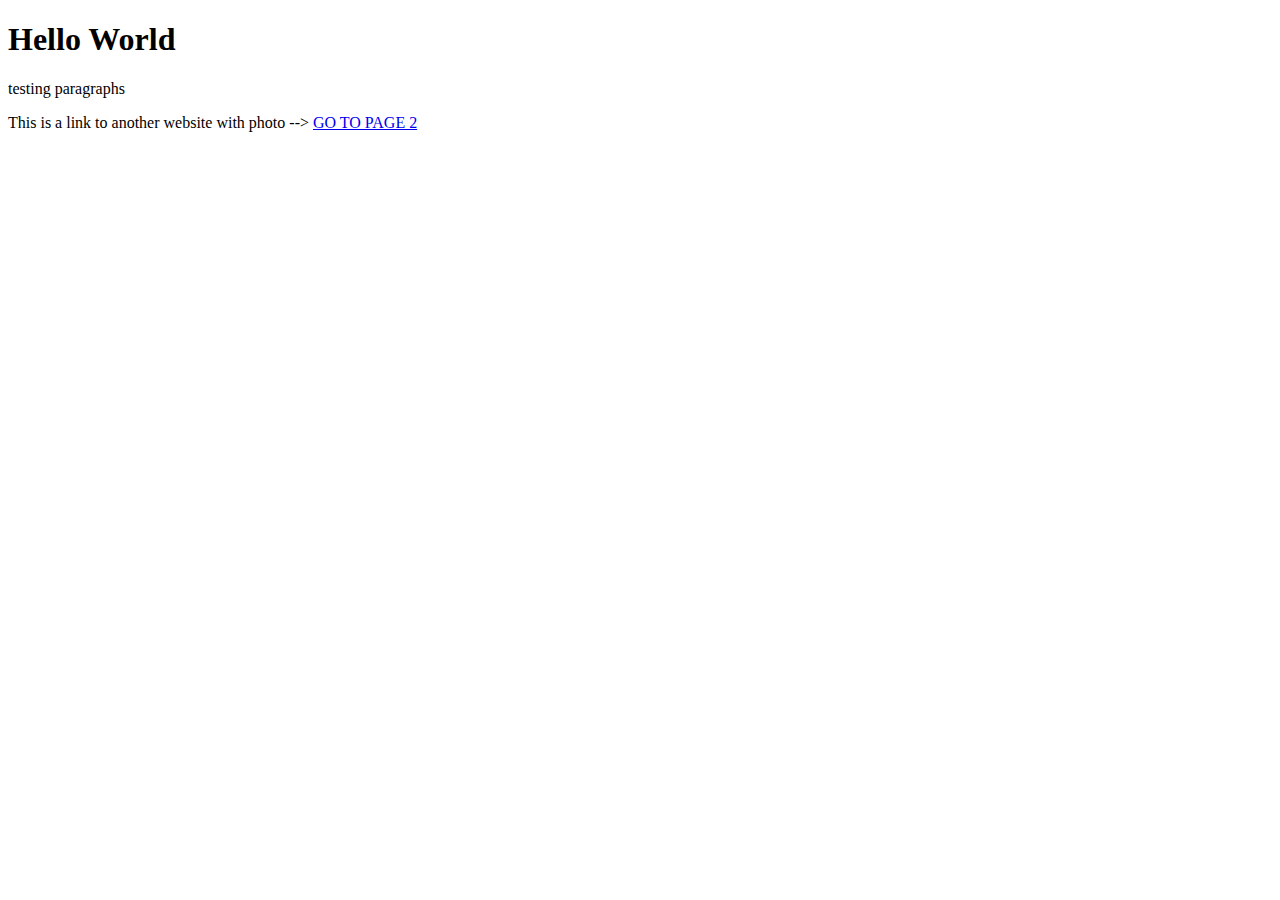
<file: index.html>
<!DOCTYPE html>
<html>
    <head>
        <title>Welcome</title>
    </head>
    <body>
        <h1>Hello World</h1>
        <p>testing paragraphs</p>
        <p>This is a link to another website with photo --> <a href = "index_2.html">GO TO PAGE 2</a></p>
    </body>
</html>
</file>
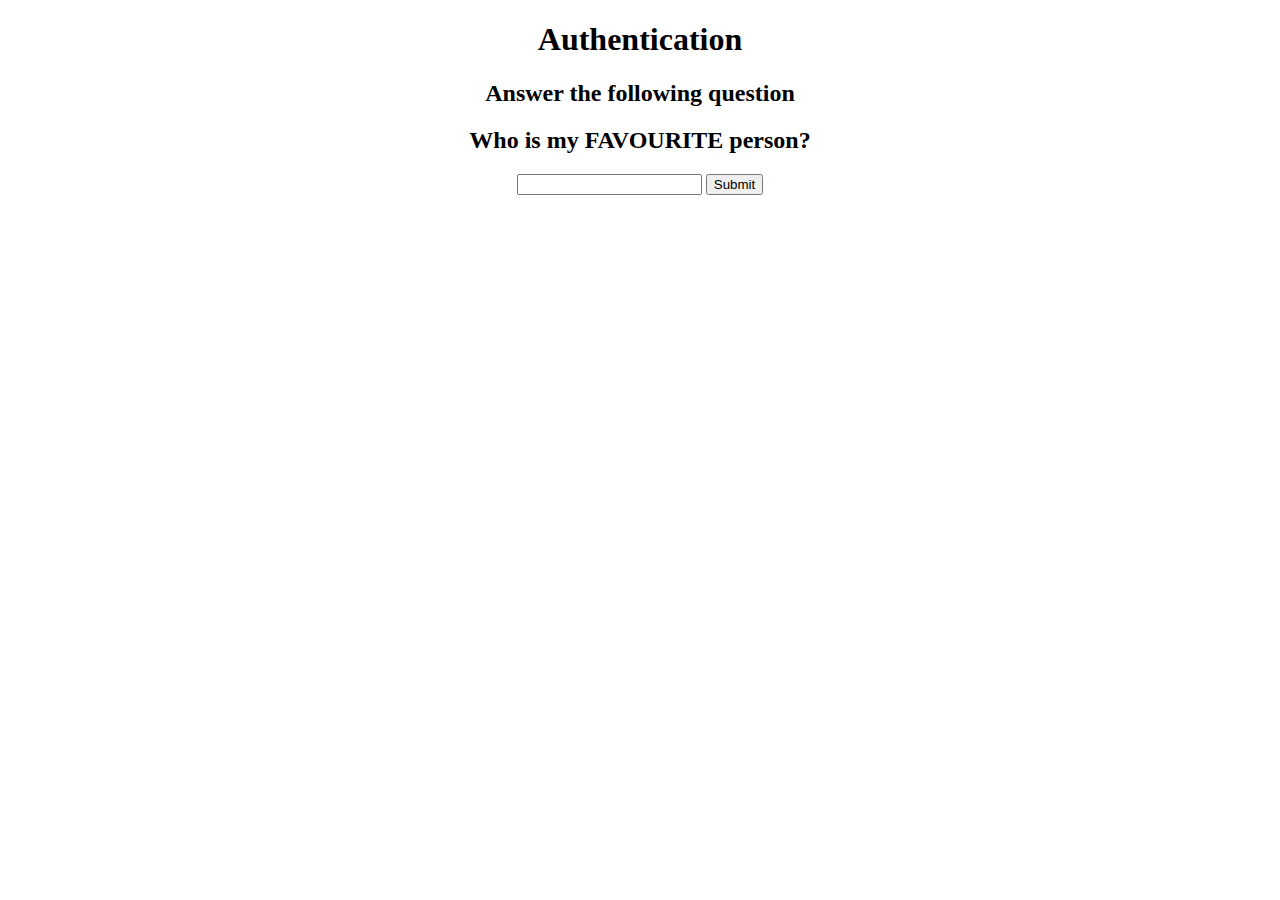
<file: website/auth.html>
<!DOCTYPE html>
<html>
    <head>
        <title>
            WELCOME TO MY WEBSITE
        </title>
        <link rel = "stylesheet" types = "text/css" href = "style.css">
        <script type="text/javascript" src="function.js"></script>
    </head>

    <body>
        <script>

            showTip = false;

            function submit(){
                const  i = document.getElementById("input").value.toString();
                document.getElementById("tip").innerText = "";
                if (i.toLowerCase() === "bb"){
                    window.location = "inner.html";
                } else if (i.toLowerCase().includes("thomas")){
                    document.getElementById("err").innerText = "NOOOO You can not call me that";
                } else if (i.toLowerCase().includes("clarice")){
                    document.getElementById("err").innerText = "NOOOO I am asking you not me"
                } else if (i.toLowerCase().replace(" ","").includes("chunchun") || i.toLowerCase().replace(" ","").includes("nipnip") || i.toLowerCase().replace(" ","").includes("pleple")){
                    document.getElementById("err").innerText = "YEEEEEE not this ah"
                } else {
                    document.getElementById("err").innerText = "NOOOOOOO"
                }
            }
        </script>
        <div style="text-align: center;">
            <h1>Authentication</h1>
            <h2>Answer the following question</h2>
            <h2>Who is my FAVOURITE person?</h2>
            <h3 style="color: red;" id="err"></h3>
            <h3 style="color: red;" id="tip"></h3>
            <input type="text" id="input">
            <button onclick="submit()">Submit</button>
        </div>

    </body>

</html>
</file>
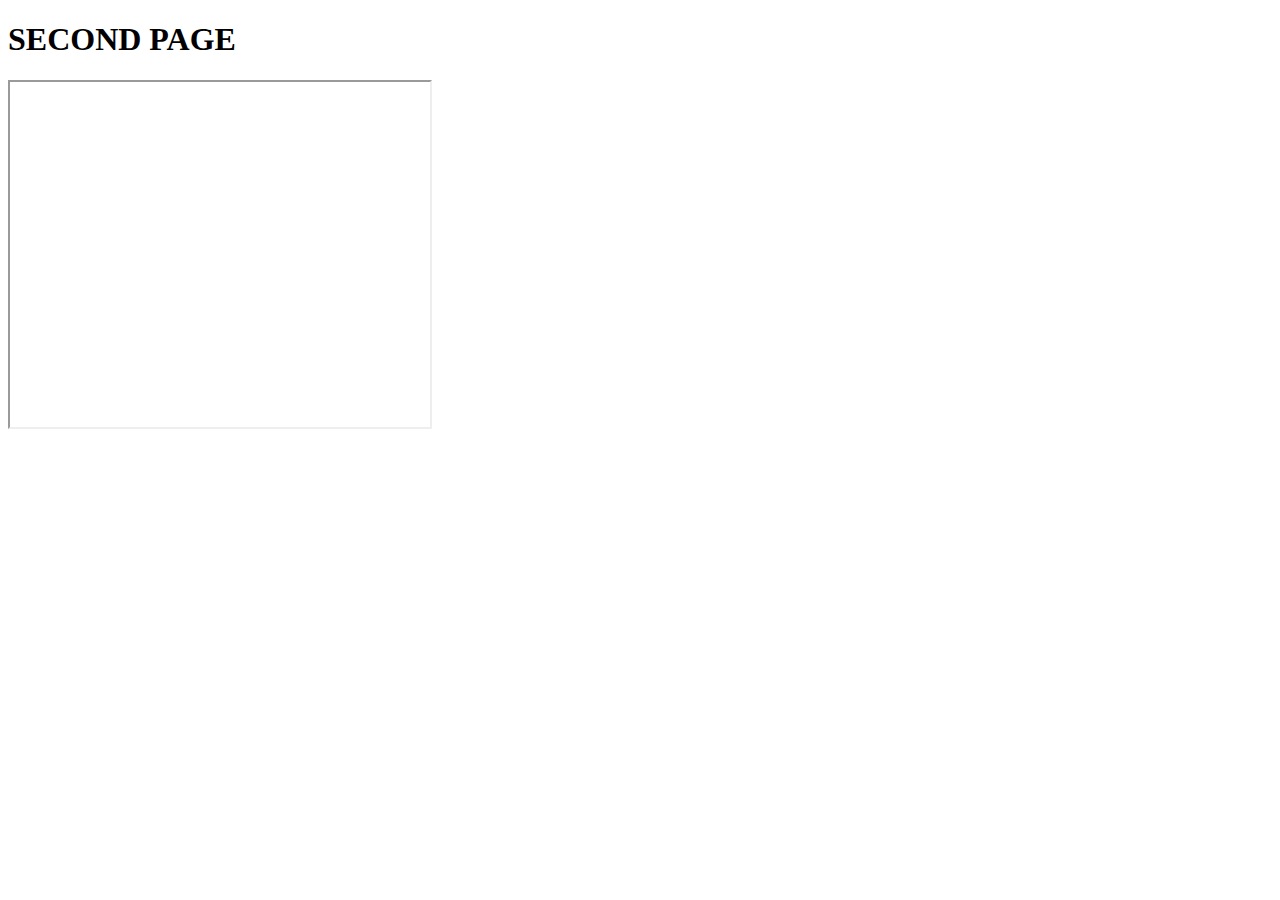
<file: website/index_2.html>
<!DOCTYPE html>
<html>
    <head>
        <title>page 2</title>
    </head>
    <body>
        <h1>SECOND PAGE</h1>
       <iframe width="420" height="345" autoplay src="https://www.youtube.com/embed/pQN-pnXPaVg?autoplay=1">
      </iframe>
    </body>
</html>
</file>
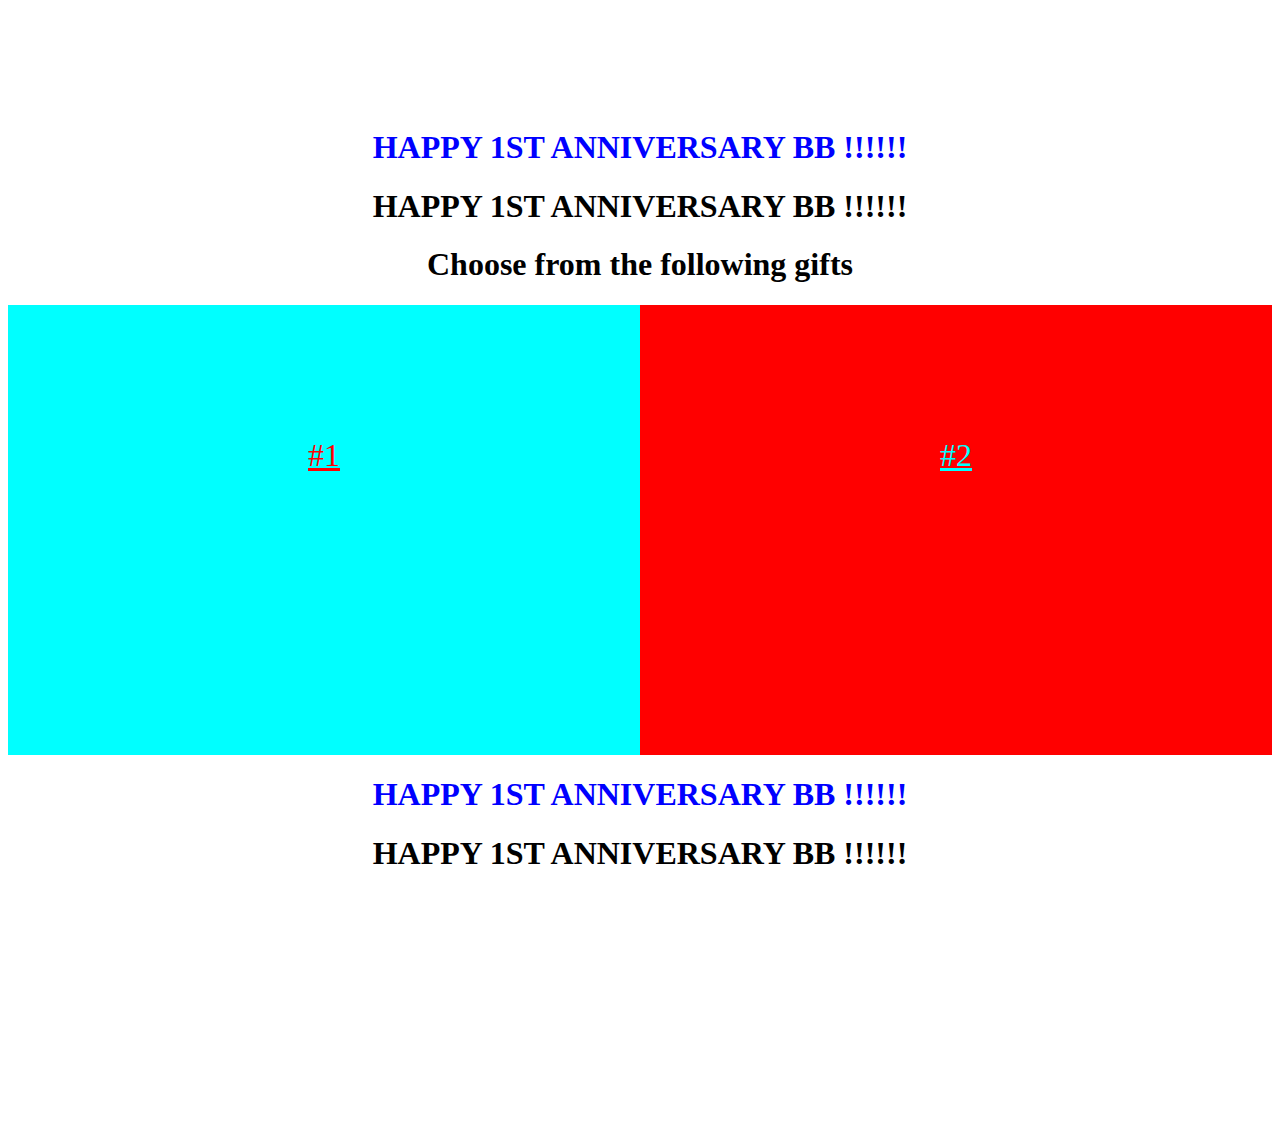
<file: website/inner.html>
<!DOCTYPE html>
<html>
    <head>
        <title>
            WELCOME TO MY WEBSITE
        </title>
        <link rel = "stylesheet" types = "text/css" href = "style.css">
        <script type="text/javascript" src="function.js"></script>
    </head>

    <body>
        <!-- <div class = "navigation_bar">
            <p id = "currentDate" style = "color: grey">
                <script>
                    callDate();
                </script>
            </p>
            <p id = "currentTime" style = "color: grey" class = "time">
                <script>
                    callTime();
                </script>
            </p>
            <a target = "iframe" href = "page_1.html">PAGE 1</a>
            <a target = "iframe" href = "page_2.html">PAGE 2</a>
        </div> -->
        <div style="height: 100px;"></div>
        <div style="height: 1000px;">
            <h1 style = "text-align: center; font-family: Comic Sans MS" name = "title" class = "title">HAPPY 1ST ANNIVERSARY BB !!!!!!</h1>
            <h1 style = "text-align: center; font-family: Comic Sans MS" name = "enlarge" class = "enlarge">HAPPY 1ST ANNIVERSARY BB !!!!!!</h1>
            <h1 style = "text-align: center; font-family: Comic Sans MS" name = "background" class = "background">Choose from the following gifts</h1>
            <div style="width: 100%; overflow: hidden;  text-align: center;">
                <div > <a href="video.html" style="width: 50%; float: left; color: aqua; height: 50vh; line-height: 300px; font-size: large; background-color: aqua; color: red; font-size: xx-large;">#1</a> </div>
                <div > <a href="map.html" style="width: 50%; float: left; height: 50vh; line-height: 300px; font-size: large; background-color: red; color: aqua; font-size: xx-large;">#2</a> </div>
           </div>
           <h1 style = "text-align: center; font-family: Comic Sans MS" name = "title" class = "title">HAPPY 1ST ANNIVERSARY BB !!!!!!</h1>
            <h1 style = "text-align: center; font-family: Comic Sans MS" name = "enlarge" class = "enlarge">HAPPY 1ST ANNIVERSARY BB !!!!!!</h1>
        </div>

    </body>

</html>
</file>
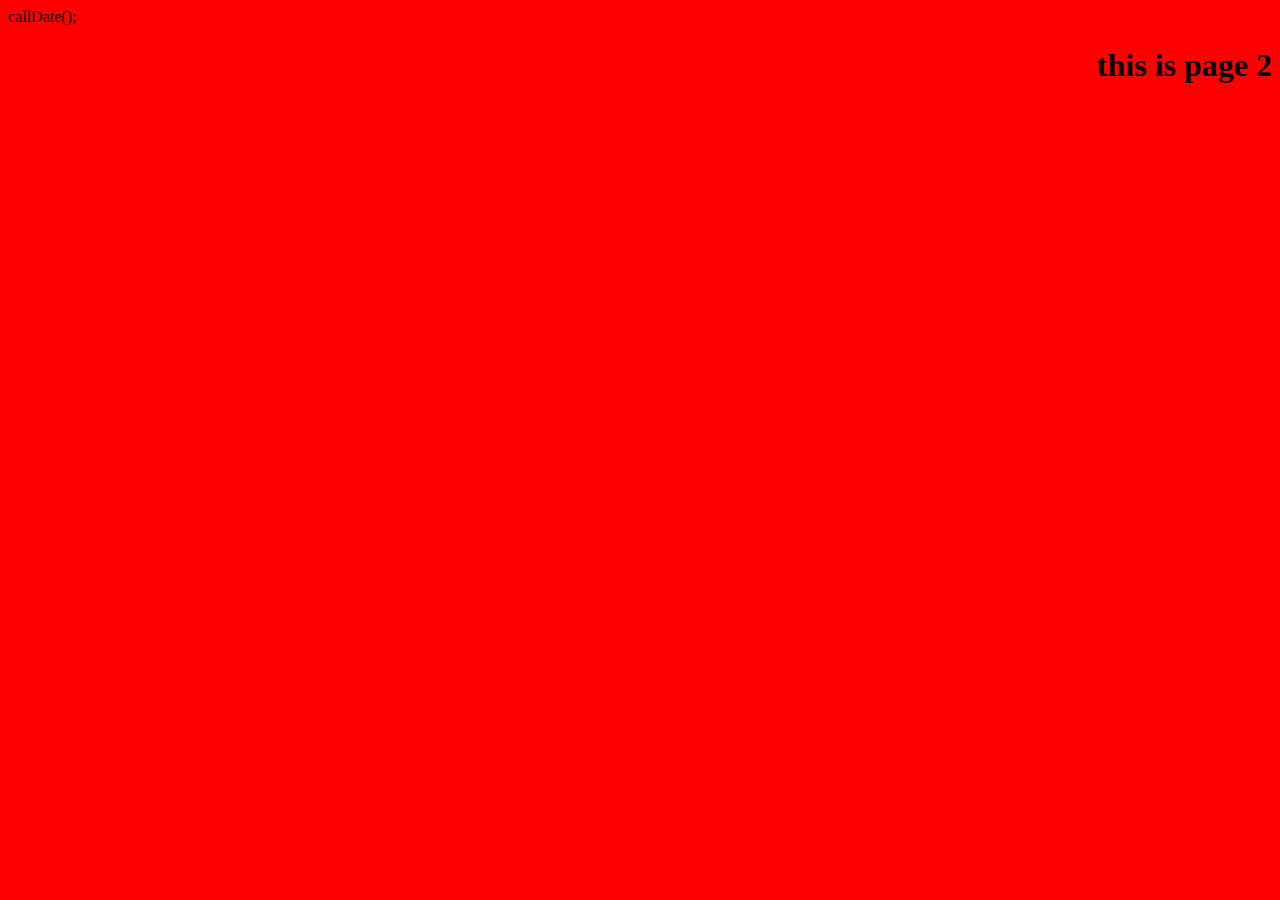
<file: website/page_2.html>
<!DOCTYPE html>
<html>
    <head>
        <link rel = "stylesheet" types = "text/css" href = "style.css">
        <script type="text/javascript" src="function.js"></script>
    </head>
    <body style = "background-color: red">
        callDate();
        <h1 style = "text-align: right">this is page 2</h1>
    </body>
</html>
</file>
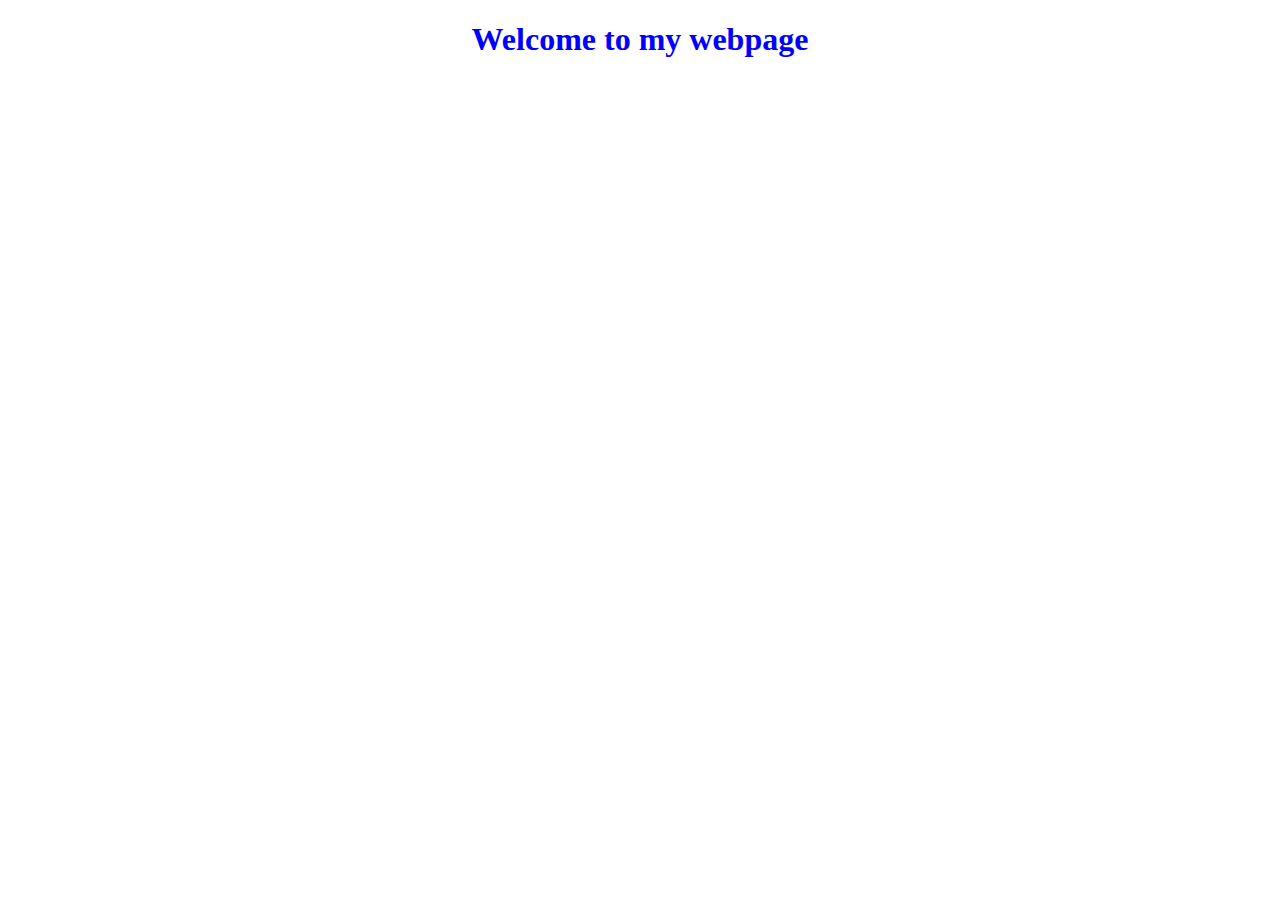
<file: website/welcome.html>
<!DOCTYPE html>
<html>

  <head>
    <link rel = "stylesheet" types = "text/css" href = "style.css">
    <script src="https://ajax.googleapis.com/ajax/libs/jquery/3.5.1/jquery.min.js"></script>       
    <meta charset = "UTF-8">
  </head>

  <body>
    <!-- <div class = "loader-wrapper">
      <span class="loader"><span class = "loader-inner"></span></span>
  </div> -->

  <script>
      // $(window).on("load", function(){
      //     setTimeout(() => {
      //         $(".loader-wrapper").animate({
      //           opacity: "hide",
      //           height: "hide"
      //         }, "slow", "linear", function(){
      //           $(this).remove();
      //         });
      //         // $(".loader-wrapper").fadeout();
      //         // $(".loader-wrapper").hide({direction: "right"}, 1000);
      //     }, 1000);
      // });
  </script>
  <h1 style = "text-align: center; font-family: Comic Sans MS" name = "title" class = "title">Welcome to my webpage</h1>
</body>

</html>
</file>
<file: website/style.css>
/* .navigation_bar{
    width: 10%;
    height: 100%;
    background-color: #282828;
    top: 0;
    left: 0;
    position: fixed;
    float: left;
} */
/* .navigation_bar a, .navigation_bar p{
    text-align: center;
    font-size: 30px;
    display: block;
    padding-top: 10px;
    text-decoration: none;
    color: white;
}
.navigation_bar a:hover{
    color: aqua;
    background: white;
} */
.iframe_main{
    /* width: 90%; */
    width: 100%;
    height: 80%;
    top: 100;
    right: 0;
    position: fixed;
    /* float: left; */
}

.title{
  margin-top: 100;
  animation: change 1s infinite ease;
  color: blue;
  font-size: xx-large;
}
@keyframes change{
  0% {
    color: gold;
    rotate: 0deg;
  }
  
  25% {
    color: brown;
    rotate: 90deg;

  }
  
  50% {
    color: peru;
    rotate: 180deg;

  }
  
  75% {
    color: green;
    rotate: 270deg;
  }
  
  100% {
    color: orange;
    rotate: 360deg;

  }
}

.time{
  color: gold;
}
.loader-wrapper{
    width: 100%;
    height: 100%;
    position: absolute;
    top: 0;
    left: 0;
    background-color: darkblue;
    display:flex;
    justify-content: center;
    align-items: center;
}

.loader {
  display: inline-block;
  width: 30px;
  height: 30px;
  position: relative;
  border: 4px solid #Fff;
  /* top: 50%; */
  animation: loader 2s infinite ease;
}

.loader-inner {
  vertical-align: top;
  display: inline-block;
  width: 100%;
  background-color: #fff;
  animation: loader-inner 2s infinite ease-in;
}

@keyframes loader {
  0% {
    transform: rotate(0deg);
  }
  
  25% {
    transform: rotate(180deg);
  }
  
  50% {
    transform: rotate(180deg);
  }
  
  75% {
    transform: rotate(360deg);
  }
  
  100% {
    transform: rotate(360deg);
  }
}

@keyframes loader-inner {
  0% {
    height: 0%;
  }
  
  25% {
    height: 0%;
  }
  
  50% {
    height: 100%;
  }
  
  75% {
    height: 100%;
  }
  
  100% {
    height: 0%;
  }
}
</file>
